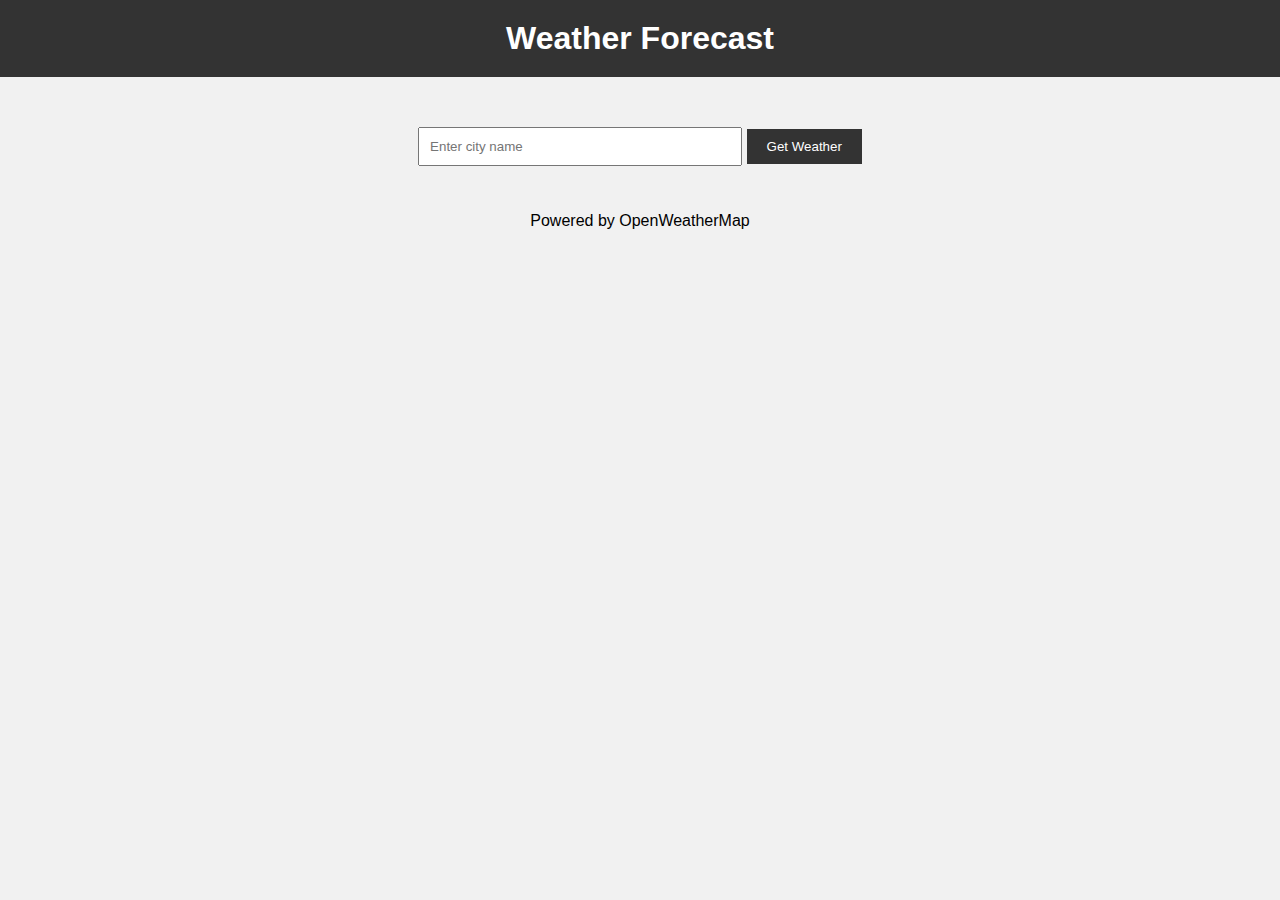
<file: index.html>
<!DOCTYPE html>
<html lang="en">
<head>
    <meta charset="UTF-8">
    <meta name="viewport" content="width=device-width, initial-scale=1.0">
    <title>Weather Forecast</title>
    <link rel="stylesheet" href="style.css">
</head>
<body>
    <header>
        <h1>Weather Forecast</h1>
    </header>

    <main>
        <input type="text" id="cityInput" placeholder="Enter city name">
        <button id="getWeatherBtn">Get Weather</button>
        
        <!-- Loading Spinner -->
        <div id="loadingSpinner" class="spinner" style="display: none;"></div>

        <!-- Weather Forecast -->
        <div id="forecastContainer"></div>
    </main>

    <footer>
        <p>Powered by OpenWeatherMap</p>
    </footer>

    <script src="index.js"></script>
</body>
</html>
</file>
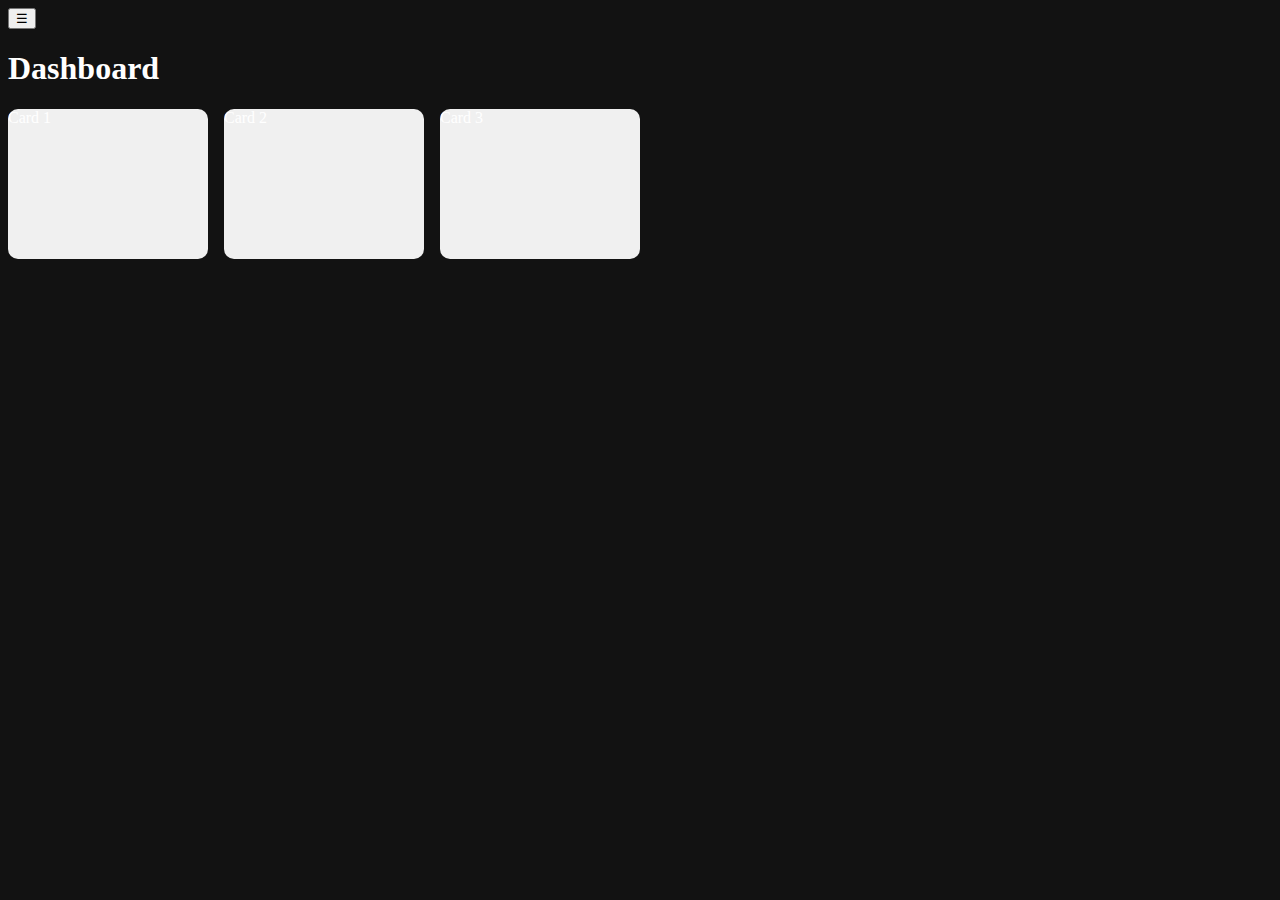
<file: animation/index.html>
<!DOCTYPE html>
<html lang="en">
<head>
  <meta charset="UTF-8">
  <meta name="viewport" content="width=device-width, initial-scale=1.0">
  <title>Animated Dashboard</title>
  <link rel="stylesheet" href="style.css">
</head>
<body>
  <div class="container">
    <header>
      <button class="menu-toggle">☰</button>
      <h1>Dashboard</h1>
    </header>
    <aside class="sidebar">
      <nav>
        <ul>
          <li class="menu-item">Home</li>
          <li class="menu-item">Profile</li>
          <li class="menu-item">Settings</li>
        </ul>
      </nav>
    </aside>
    <main>
      <section class="card-container">
        <div class="card">Card 1</div>
        <div class="card">Card 2</div>
        <div class="card">Card 3</div>
      </section>
      <section class="charts">
        <canvas id="chart"></canvas>
      </section>
    </main>
  </div>
  <script src="index.js"></script>
</body>
</html>
</file>
<file: style.css>
/* Global styling */
body {
  font-family: Arial, sans-serif;
  text-align: center;
  margin: 0;
  padding: 0;
  background-color: #f1f1f1;
}

header {
  background-color: #333;
  color: white;
  padding: 20px;
}

h1 {
  margin: 0;
}

main {
  margin-top: 20px;
  padding: 20px;
}

input[type="text"] {
  padding: 10px;
  width: 300px;
  margin: 10px 0;
}

button {
  padding: 10px 20px;
  background-color: #333;
  color: white;
  border: none;
  cursor: pointer;
}

button:hover {
  background-color: #555;
}

/* Spinner Styling */
.spinner {
  border: 4px solid #f3f3f3;
  border-top: 4px solid #3498db;
  border-radius: 50%;
  width: 50px;
  height: 50px;
  animation: spin 2s linear infinite;
  margin: 20px auto;
}

/* Weather Card Styling */
.weather-card {
  background-color: #fff;
  padding: 15px;
  margin: 10px;
  border-radius: 8px;
  box-shadow: 0 0 10px rgba(0, 0, 0, 0.1);
}

.weather-card h3 {
  margin-top: 0;
}

@keyframes spin {
  0% { transform: rotate(0deg); }
  100% { transform: rotate(360deg); }
}
</file>
<file: animation/style.css>
@keyframes fadeIn {
  from {
    opacity: 0;
  }
  to {
    opacity: 1;
  }
}

@keyframes slideIn {
  from {
    transform: translateX(-100%);
  }
  to {
    transform: translateX(0);
  }
}

.sidebar {
  position: fixed;
  top: 0;
  left: -200px;
  width: 200px;
  height: 100%;
  background-color: #333;
  color: #fff;
  animation: slideIn 0.5s forwards;
}
.menu-item {
  padding: 1rem;
  transition: transform 0.3s;
}
.menu-item:hover {
  transform: scale(1.1);
}

.card-container {
  display: flex;
  gap: 1rem;
}
.card {
  width: 200px;
  height: 150px;
  background-color: #f0f0f0;
  border-radius: 10px;
  transition: transform 0.5s, box-shadow 0.5s;
}
.card:hover {
  transform: translateY(-10px) scale(1.05);
  box-shadow: 0px 10px 15px rgba(0, 0, 0, 0.2);
}

body.dark-mode {
  background-color: #121212;
  color: #fff;
  transition: background-color 0.3s, color 0.3s;
}

.spinner {
  width: 50px;
  height: 50px;
  border: 5px solid rgba(0, 0, 0, 0.2);
  border-top-color: #000;
  border-radius: 50%;
  animation: spin 1s infinite linear;
}
@keyframes spin {
  from {
    transform: rotate(0deg);
  }
  to {
    transform: rotate(360deg);
  }
}
</file>
